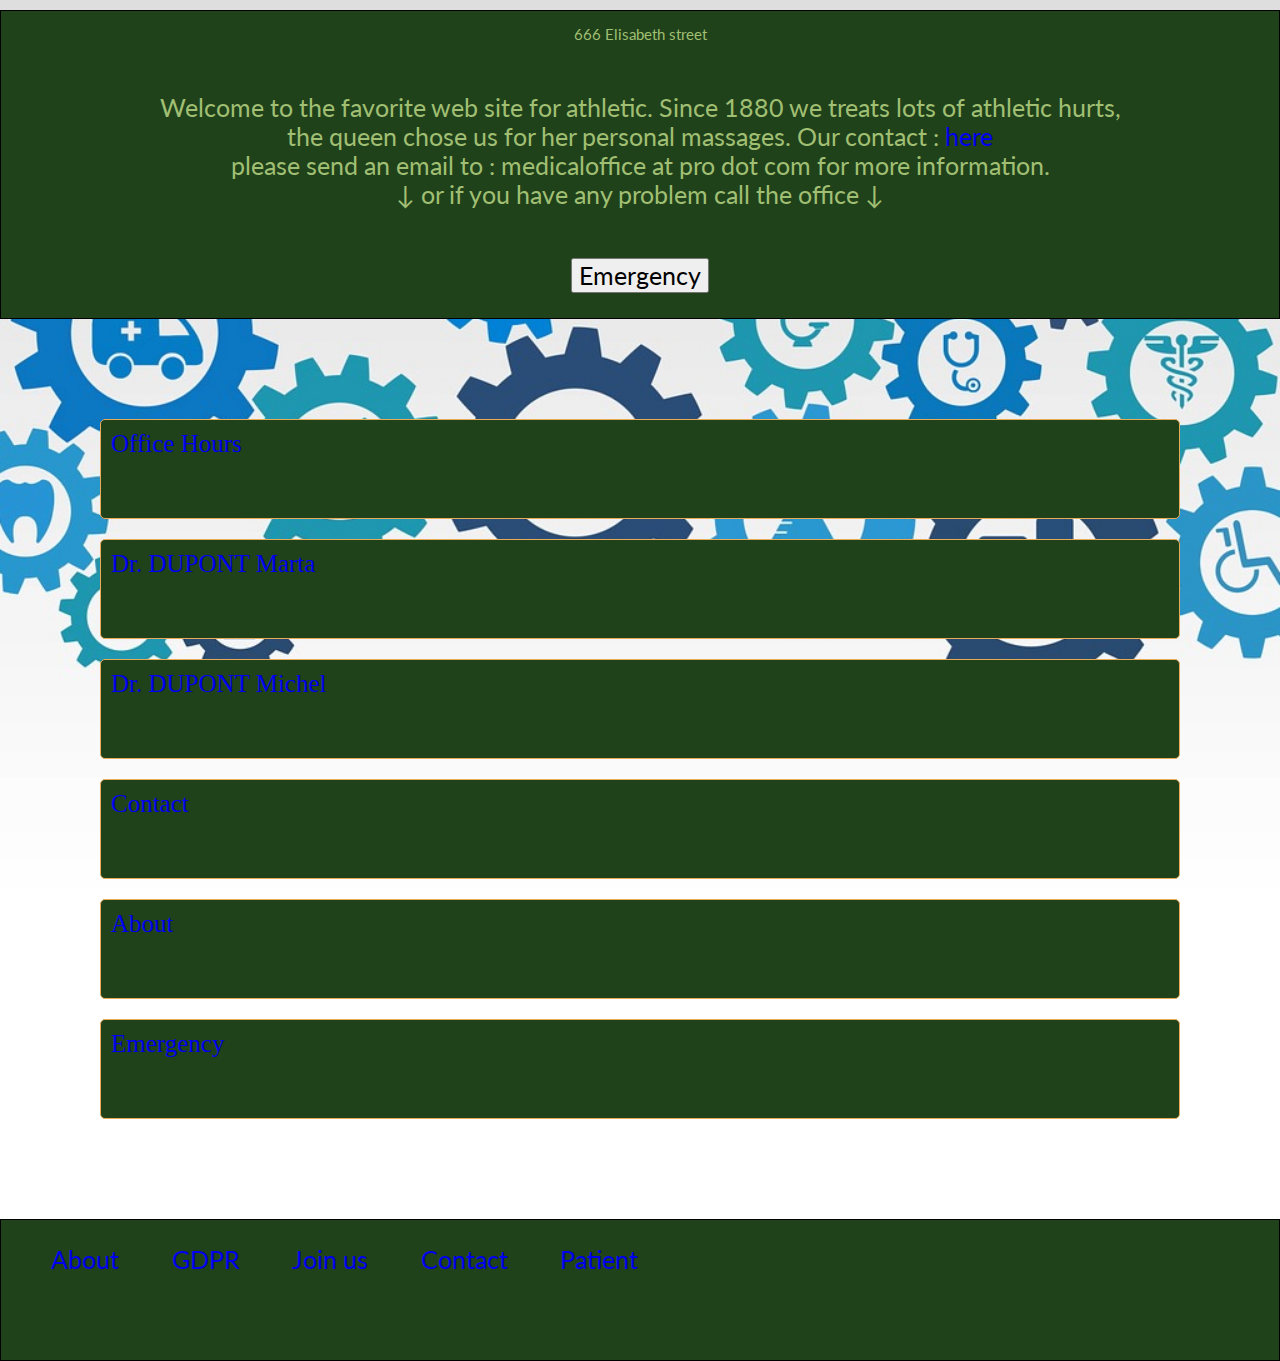
<file: index.html>
<!DOCTYPE html>
<html class="no-js" lang="fr">
    <head>
        <meta charset="utf-8"/>
        <title>Medical office</title>
        <meta name="description" content="This is a medical office  website"/>
        <meta name="viewport" content="width=device-width, initial-scale=1"/>
        <link rel="manifest" href="site.webmanifest"/>
        <link rel="shortcut icon" type="img/ico" href="img/favicon.ico">
        <!-- Place favicon.ico in the root directory -->
        <link rel="stylesheet" href="css/normalize.css">
        <link rel="stylesheet" href="css/main.css">
        <meta name="theme-color" content="#fafafa">
    </head>
    <body>
        <!--[if IE]>
        <p class="browserupgrade">You are using an <strong>outdated</strong> browser. Please <a href="https://browsehappy.com/">upgrade your browser</a> to improve your experience and security.</p>
        <![endif]-->
          <header>
            <nav>
                <ul>
                    <li>
                        <p>666 Elisabeth street </p>
                    </li>
                    <li>
                        <p class="bigfont">Welcome to the favorite web site for athletic. Since 1880 we treats lots of athletic hurts,<br /> the queen chose us for her personal massages. Our contact : <a href="html/contact.html">here</a><br />please send an email to : medicaloffice at pro dot com for more information.<br />&#8595; or if you have any problem call the office &#8595;</p>
                    </li>
                    <li>
                        <p class="bigfont"><a href="html/urgence.html" title="our other contact"><button type="button">Emergency</button>
                            </a>
                        </p>
                    </li>
                </ul>
            </nav>
        </header>
        <div class="wrapper-home">
            <div class="one"><a href="html/hours.html" title="Our hours">Office Hours</a></div>
            <div class="two"><a href="html/discipline1.html" title="Dr DUPONT Marta">Dr. DUPONT Marta</a></div>
            <div class="three"><a href="html/discipline2.html" title="Dr DUPONT Michel">Dr. DUPONT Michel</a></div>
            <div class="four"><a href="html/contact.html" title="Our contact">Contact</a></div>
            <div class="five"><a href="html/about.html" title="About the site">About</a></div>
            <div class="six"><a href="html/urgence.html" title="Find local office">Emergency</a></div>
      </div>
        <footer>
            <ul>
                <li>
                    <p><a href="html/about.html">About</a></p>
                </li>
                <li>
                    <p><a href="html/gdpr.html" title="view gdpr">GDPR</a></p>
                </li>
                <li>
                    <p><a href="html/joinus.html" title="our works">Join us</a></p>
                </li>
                <li>
                    <p><a href="html/contact.html">Contact</a></p>
                </li>
                <li>
                    <p><a href="https://patient.info" title="the medical web site">Patient</a></p>
                </li>
            </ul>
                <marquee>
                        <p>Realisation for an trainning: <a href="https://www.francoisdparent.site" title="mysite">PARENT François</a></p>
		</marquee>
        </footer>
    </body>
</html>
</file>
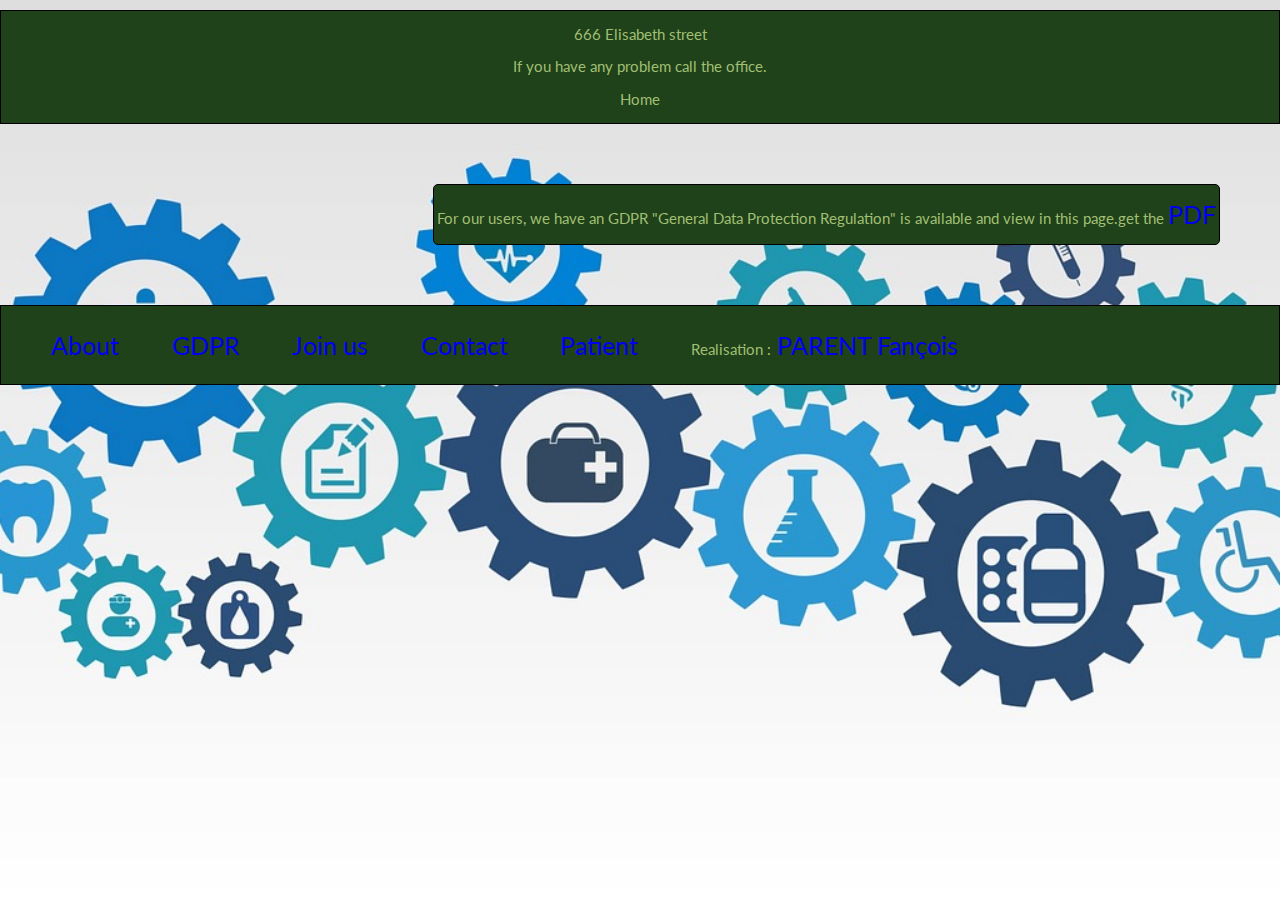
<file: html/gdpr.html>
<!DOCTYPE html>
<html class="no-js" lang="fr">
    <head>
        <meta charset="utf-8"/>
        <title>Medical office</title>
        <meta name="description" content="This is a medical office  website"/>
        <meta name="viewport" content="width=device-width, initial-scale=1"/>
        <link rel="manifest" href="../site.webmanifest"/>
        <link rel="shortcut icon" type="img/ico" href="../img/favicon.ico"/>
        <link rel="stylesheet" href="../css/normalize.css">
        <link rel="stylesheet" href="../css/main.css">
        <meta name="theme-color" content="#fafafa">
    </head>
    <body>
        <!--[if IE]>
        <p class="browserupgrade">You are using an <strong>outdated</strong> browser. Please <a href="https://browsehappy.com/">upgrade your browser</a> to improve your experience and security.</p>
        <![endif]-->
        <header>
            <nav>
                <ul>
                    <li>
                        <p>666 Elisabeth street </p>
                    </li>
                    <li>
                        <p>If you have any problem call the office.</p>
                    </li>
                    <li>
                        <a href="../index.html">
                            <p>Home</p>
                        </a>
                    </li>
                </ul>
            </nav>
        </header>
        <article class="wrapper-gdpr">
            <section class="gdpr">
                <p>For our users, we have an GDPR "General Data Protection Regulation" is available and view in this page.get the <a href="https://eur-lex.europa.eu/legal-content/EN/TXT/PDF/?uri=CELEX:32016R0679" title="PDF OF GDPR">PDF</a></p>
            </section>
        </article>
        <footer>
            <ul>
                <li>
                    <p><a href="about.html">About</a></p>
                </li>
                <li>
                    <p><a href="gdpr.html" title="view gdpr">GDPR</a></p>
                </li>
                <li>
                    <p><a href="joinus.html" title="our works">Join us</a></p>
                </li>
                <li>
                    <p><a href="contact.html">Contact</a></p>
                </li>
                <li>
                    <p><a href="https://patient.info" title="the medical web site">Patient</a></p>
                </li>
                <li>
                    <p>Realisation :<a href="https://www.francoisdparent.site" title="mysite"> PARENT Fançois</a></p>
                </li>
            </ul>
        </footer>
    </body>
</html>
</file>
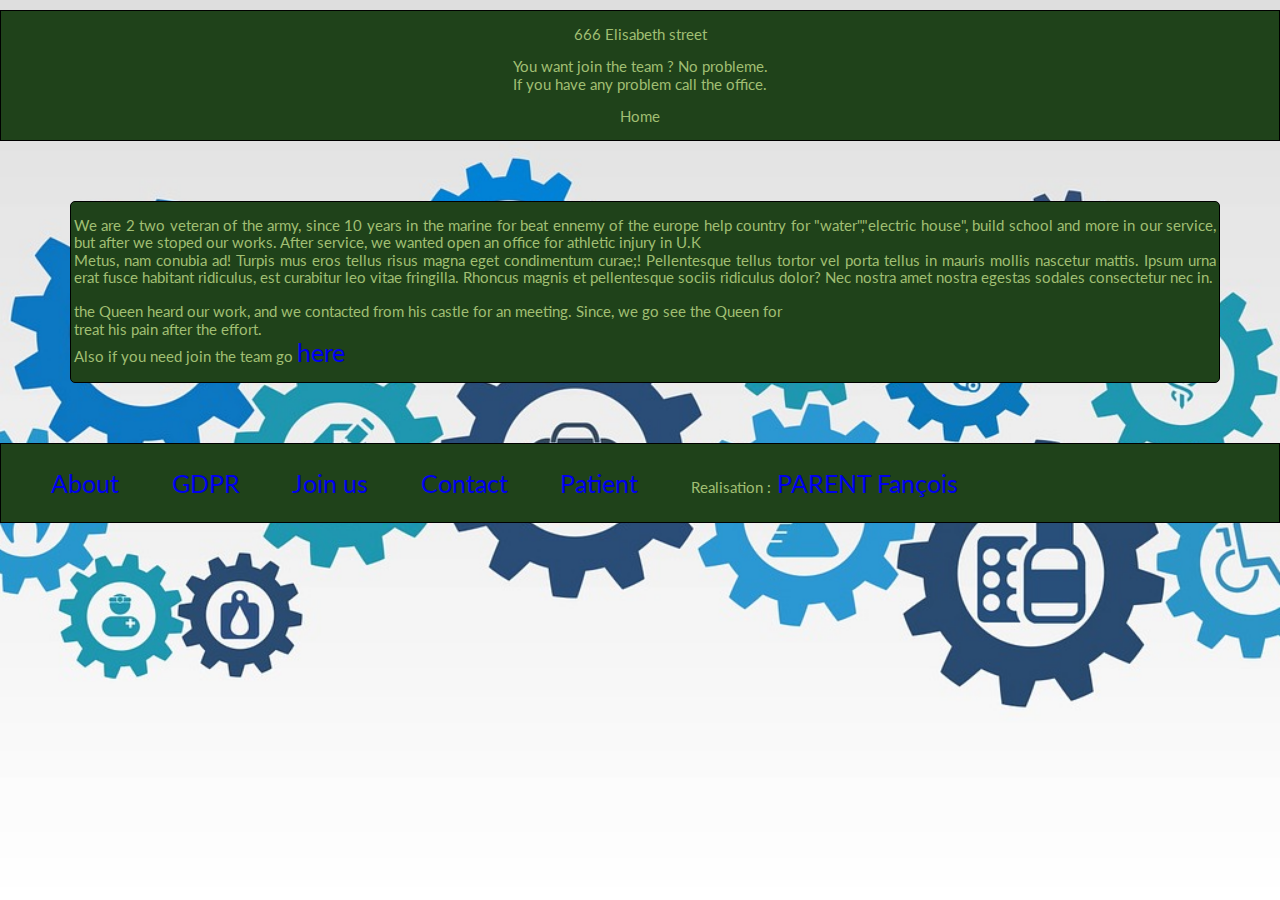
<file: html/joinus.html>
<!DOCTYPE html>
<html class="no-js" lang="fr">
    <head>
        <meta charset="utf-8"/>
        <title>Medical office</title>
        <meta name="description" content="This is a medical office  website"/>
        <meta name="viewport" content="width=device-width, initial-scale=1"/>
        <link rel="manifest" href="../site.webmanifest"/>
        <link rel="shortcut icon" type="img/ico" href="../img/favicon.ico"/>
        <link rel="stylesheet" href="../css/normalize.css">
        <link rel="stylesheet" href="../css/main.css">
        <meta name="theme-color" content="#fafafa">
    </head>
    <body>
        <!--[if IE]>
        <p class="browserupgrade">You are using an <strong>outdated</strong> browser. Please <a href="https://browsehappy.com/">upgrade your browser</a> to improve your experience and security.</p>
        <![endif]-->
        <header>
            <nav>
                <ul>
                    <li>
                        <p>666 Elisabeth street </p>
                    </li>
                    <li>
                        <p>You want join the team ? No probleme.<br />If you have any problem call the office.</p>
                    </li>
                    <li>
                        <a href="../index.html">
                            <p>Home</p>
                        </a>
                    </li>
                </ul>
            </nav>
        </header>
        <div class="wrapper-joinus">
            <article class="joinus">
                <h1>Join us</h1>
                <p>We are 2 two veteran of the army, since 10 years in the marine for beat ennemy of the europe help country for 				"water","electric house", build school and more in our service, but after we stoped our works. After service, we 				wanted open an office for athletic injury in U.K<br />
                    Metus, nam conubia ad! Turpis mus eros tellus risus magna eget condimentum curae;! Pellentesque tellus tortor vel 				porta tellus in mauris mollis nascetur mattis. Ipsum urna erat fusce habitant ridiculus, est curabitur leo vitae 				fringilla. Rhoncus magnis et pellentesque sociis ridiculus dolor? Nec nostra amet nostra egestas sodales consectetur 				nec in.<br/><br />the Queen heard our work, and we contacted from his castle for an meeting. Since, we go see the 				Queen for<br />
                    treat his pain after the effort.<br />Also if you need join the team go <a href="contact.html" title="Join team">here</a>
                <p>
            </article>
        </div>
        <footer>
            <ul>
                <li>
                    <p><a href="about.html">About</a></p>
                </li>
                <li>
                    <p><a href="gdpr.html" title="view gdpr">GDPR</a></p>
                </li>
                <li>
                    <p><a href="joinus.html" title="our works">Join us</a></p>
                </li>
                <li>
                    <p><a href="contact.html">Contact</a></p>
                </li>
                <li>
                    <p><a href="https://patient.info" title="the medical web site">Patient</a></p>
                </li>
                <li>
                    <p>Realisation :<a href="https://www.francoisdparent.site" title="mysite"> PARENT Fançois</a></p>
                </li>
            </ul>
        </footer>
    </body>
</html>
</file>
<file: css/main.css>
/* ==========================================================================
				@import fonts
   ========================================================================== */

@import url('https://fonts.googleapis.com/css?family=Lato:100&display=swap');


/*! HTML5 Boilerplate v7.2.0 | MIT License | https://html5boilerplate.com/ */


/* main.css 2.0.0 | MIT License | https://github.com/h5bp/main.css#readme */


/*
 * What follows is the result of much research on cross-browser styling.
 * Credit left inline and big thanks to Nicolas Gallagher, Jonathan Neal,
 * Kroc Camen, and the H5BP dev community and team.
 */


/* ==========================================================================
   Base styles: opinionated defaults
   ========================================================================== */

  html {
  padding: 0;
  margin: 0;
  color: #222;
  font-size: 10px;
}
  ul{
  padding:0;
  }
/*
 * Remove text-shadow in selection highlight:
 * https://twitter.com/miketaylr/status/12228805301
 *
 * Vendor-prefixed and regular ::selection selectors cannot be combined:
 * https://stackoverflow.com/a/16982510/7133471
 *
 * Customize the background color to match your design.
 */

::-moz-selection {
  background: #b3d4fc;
  text-shadow: none;
}

::selection {
  background: #b3d4fc;
  text-shadow: none;
}


/*
 * A better looking default horizontal rule
 */

hr {
  display: block;
  height: 1px;
  border: 0;
  border-top: 1px solid #ccc;
  margin: 1em 0;
  padding: 0;
}


/*
 * Remove the gap between audio, canvas, iframes,
 * images, videos and the bottom of their containers:
 * https://github.com/h5bp/html5-boilerplate/issues/440
 */

audio,
canvas,
iframe,
img,
svg,
video {
  vertical-align: middle;
}


/*
 * Remove default fieldset styles.
 */

fieldset {
  border: 0;
  margin: 0;
  padding: 0;
}


/*
 * Allow only vertical resizing of textareas.
 */

textarea {
  resize: vertical;
}


/* ==========================================================================
   Browser Upgrade Prompt
   ========================================================================== */

.browserupgrade {
  margin: 0.2em 0;
  background: #ccc;
  color: #000;
  padding: 0.2em 0;
}


/* ========================================================================== 
   Author's custom styles

   ========================================================================== */
 p{
	font-size:1.5rem;
   }
 p, h1, h2 {
    font-family: 'Lato', sans-serif;
    color:hsl(84, 37%, 60%);
  }

  header {
  grid-column: 1 / 4;
  grid-row: 1;
  }

  footer {
  grid-column: 1 / 4;
  grid-row: 4;
  }

  a:visited {
  color: hsl(0, 0%, 95%);
  }

  a {
  text-decoration: none;
  }

  .one:hover,
  .two:hover,
  .three:hover,
  .four:hover,
  .five:hover,
  .six:hover {
  border-radius: 100%;
  /**/
  text-align: center;
  /**/
  display: block;
  /**/
  background-image: url(../img/weed.jpg);
  /**/
  background-repeat: no-repeat;
  /**/
  background-position: center;
  }

  li {
  list-style-type: none;
  }


/* ==========================================================================
   Helper classes
   ========================================================================== */


/*
 * Hide visually and from screen readers
 */

.hidden {
  display: none;
}


/*
* Hide only visually, but have it available for screen readers:
* https://snook.ca/archives/html_and_css/hiding-content-for-accessibility
*
* 1. For long content, line feeds are not interpreted as spaces and small width
*    causes content to wrap 1 word per line:
*    https://medium.com/@jessebeach/beware-smushed-off-screen-accessible-text-5952a4c2cbfe
*/

.sr-only {
  border: 0;
  clip: rect(0, 0, 0, 0);
  height: 1px;
  margin: -1px;
  overflow: hidden;
  padding: 0;
  position: absolute;
  white-space: nowrap;
  width: 1px;
  /* 1 */
}


/*
* Extends the .sr-only class to allow the element
* to be focusable when navigated to via the keyboard:
* https://www.drupal.org/node/897638
*/

.sr-only.focusable:active,
.sr-only.focusable:focus {
  clip: auto;
  height: auto;
  margin: 0;
  overflow: visible;
  position: static;
  white-space: inherit;
  width: auto;
}


/*
* Hide visually and from screen readers, but maintain layout
*/

.invisible {
  visibility: hidden;
}


/*
* Clearfix: contain floats
*
* For modern browsers
* 1. The space content is one way to avoid an Opera bug when the
*    `contenteditable` attribute is included anywhere else in the document.
*    Otherwise it causes space to appear at the top and bottom of elements
*    that receive the `clearfix` class.
* 2. The use of `table` rather than `block` is only necessary if using
*    `:before` to contain the top-margins of child elements.
*/

.clearfix:before,
.clearfix:after {
  content: " ";
  /* 1 */
  display: table;
  /* 2 */
}

.clearfix:after {
  clear: both;
}


/* ==========================================================================
   EXAMPLE Media Queries for Responsive Design.
   These examples override the primary ('mobile first') styles.
   Modify as content requires.
   ========================================================================== */


/* ==========================================================================



			Mobile version / SMALL DEVICE ***********************



   =========================================================================== */

@media all and (min-width:222px) {
  /* =========================================================
		A-grid
   ========================================================= */
  * {
    box-sizing: border-box;
  }
  .wrapper-home>div {
    border: .1rem solid rgb(233, 171, 88);
    border-radius: .5rem;
    background-color: hsl(112, 44%, 18%);
    padding: .1rem;
    color: #d9480f;
  }
  .wrapper-home {
    display: grid;
    grid-template-columns: repeat(3, 1fr);
    grid-gap: .5rem;
    grid-auto-rows: minmax(7rem, auto);
    margin: 1.5rem;
  }
  p {
    font-family: 'Lato', sans-serif;
  }
  header {
    height: auto;
    border: .1rem solid black;
    background-color: hsl(112, 44%, 18%);
  }
  header p {
    text-align: center;
  }
  .bigfont {
    font-size: 1.5rem;
    padding-top: 2.5rem;
  }
  footer {
    border: .1rem solid black;
    background-color: hsl(112, 44%, 18%);
  }
  footer p {
    text-align: center;
  }
  footer li {
    display: inline-block;
    margin: auto;
  }
  /* =========================================================
		pratician1.html
   ========================================================= */
  .wrapper-marta {
    display: grid;
    grid-template-columns: repeat(2, 1fr);
    grid-gap: .1rem;
    grid-auto-rows: minmax(1rem, auto);
  }
  .wrapper-marta {
    max-width: 767px;
    margin: .5rem;
  }
  .wrapper-marta>div {
    border: .1rem solid rgb(233, 171, 88);
    border-radius: .5rem;
    background-color: hsl(112, 44%, 18%);
    padding: 1rem;
    color: #d9480f;
  }
  .pratician1 {
    grid-column: 2;
    grid-row: 1;
    /**/
    background-color: hsl(112, 44%, 18%);
    /**/
    border: .1rem solid black;
    border-radius: .5rem;
  }
  .pratician1 p {
    margin-right: .3rem;
    /**/
    margin-left: .3rem;
    /**/
    text-align: justify;
  }
  /* =========================================================
		pratician2.html
   ========================================================= */
  .wrapper-michel {
    display: grid;
    grid-template-columns: repeat(2, 1fr);
    grid-gap: .1rem;
    grid-auto-rows: minmax(1rem, auto);
  }
  .wrapper-michel {
    max-width: 767px;
    margin: .5rem;
  }
  .wrapper-michel>div {
    border: .1rem solid rgb(233, 171, 88);
    border-radius: .5rem;
    background-color: hsl(112, 44%, 18%);
    padding: 1rem;
    color: #d9480f;
  }
  .pratician2 {
    grid-column: 2;
    grid-row: 1;
    /**/
    background-color: hsl(112, 44%, 18%);
    /**/
    border: .1rem solid black;
    border-radius: .5rem;
  }
  .pratician2 p {
    margin-right: .3rem;
    /**/
    margin-left: .3rem;
    /**/
    text-align: justify;
  }
  /* =================================================================
  		 about.html
   =============================================================== */
  .wrapper-about {
    display: grid;
    grid-template-columns: repeat(1, 1fr);
    grid-gap: 1rem;
    grid-auto-rows: minmax(10rem, auto);
    padding: 1rem 1rem 1rem 1rem;
  }
  .wrapper-about {
    max-width: 767px;
    margin: .1rem;
  }
  .wrapper-about>div {
    border: .1rem solid rgb(233, 171, 88);
    border-radius: .5rem;
    background-color: hsl(112, 44%, 18%);
    padding: 1rem;
    color: #d9480f;
  }
  .about {
    grid-column: 2;
    grid-row: 1;
    /**/
    background-color: hsl(112, 44%, 18%);
    /**/
    border: .1rem solid black;
    border-radius: .5rem;
  }
  .about h1 {
    display: none
  }
  .about p {
    margin-right: .3rem;
    /**/
    margin-left: .3rem;
    /**/
    text-align: justify;
  }
  /* =========================================================
  		 hours.html
   ========================================================= */
  .wrapper-hours {
    display: grid;
    grid-template-columns: repeat(1, 1fr);
    grid-auto-rows: minmax(1rem, auto);
  }
  .wrapper-hours {
    max-width: 767px;
    margin: .5rem;
  }
  .wrapper-hours>div {
    border: .1rem solid rgb(233, 171, 88);
    border-radius: .5rem;
    background-color: hsl(112, 44%, 18%);
    padding: .1rem;
    color: #d9480f;
  }
  .hours {
    grid-column: 1;
    grid-row: 1;
  }
  table,
  td {
    border: .1rem solid #333;
    margin: auto;
  }
  thead,
  tfoot {
    background-color: hsl(112, 44%, 18%);
    color: #fff;
  }
  /* =========================================================
   		urgence.html
   ========================================================= */
  .wrapper {
    display: grid;
    grid-template-columns: repeat(1, 1fr);
    grid-gap: 1rem;
    grid-auto-rows: minmax(10rem, auto);
    padding: 1rem 1rem 1rem 1rem;
    background-color: hsl(112, 44%, 18%);
  }
  .wrapper {
    max-width: 767px;
    margin: .1rem;
  }
  .wrapper>div {
    border: .1rem solid rgb(233, 171, 88);
    border-radius: .5rem;
    background-color: hsl(112, 44%, 18%);
    padding: 1rem;
    color: #d9480f;
  }
  .urgence,
  blockquote,
  .urgetop {
    background-color: hsl(112, 44%, 18%);
  }
  blockquote,
  .urgence p {
    color: #ffffff;
  }
  .urgetop {
    grid-column: 2;
    grid-row: 1;
  }
  blockquote {
    grid-column: 1;
    grid-row: 1 / 2;
  }
  /* ========================================================= 
		Contact.html
   ========================================================= */
  .contactleft {
    grid-column: 1 / 2;
    grid-row: 1;
  }
  .contactright {
    grid-column: 1;
    grid-row: 1;
  }
  .wrapper-contact {
    display: grid;
    grid-template-columns: repeat(1, 1fr);
    grid-gap: 1rem;
    grid-auto-rows: minmax(10rem, auto);
    padding: 1rem 1rem 1rem 1rem;
  }
  .wrapper-contact {
    max-width: 767px;
    margin: .1rem;
  }
  .wrapper-contact>div {
    border: .1rem solid rgb(233, 171, 88);
    border-radius: .5rem;
    background-color: hsl(112, 44%, 18%);
    padding: 1rem;
    color: #d9480f;
  }
  /* =========================================================
		Join Us
   ========================================================= */
  .wrapper-joinus {
    display: grid;
    grid-template-columns: repeat(1, 1fr);
    grid-gap: 1rem;
    grid-auto-rows: minmax(10rem, auto);
    padding: 1rem 1rem 1rem 1rem;
  }
  .wrapper-joinus {
    max-width: 767px;
    margin: .1rem;
  }
  .wrapper-joinus>div {
    border: .1rem solid rgb(233, 171, 88);
    border-radius: .5rem;
    background-color: hsl(112, 44%, 18%);
    padding: 1rem;
    color: #d9480f;
  }
  .joinus {
    grid-column: 2;
    grid-row: 1;
    /**/
    background-color: hsl(112, 44%, 18%);
    border: .1rem solid black;
    border-radius: .5rem;
  }
  .joinus h1 {
    display: none;
  }
  .joinus p {
    margin-right: .3rem;
    /**/
    margin-left: .3rem;
    /**/
    text-align: justify;
  }
  /* =========================================================
		GDPR
   ========================================================= */
  .wrapper-gdpr {
    display: grid;
    grid-template-columns: repeat(1, 1fr);
    grid-gap: 1rem;
    grid-auto-rows: minmax(10rem, auto);
    padding: 1rem 1rem 1rem 1rem;
  }
  .wrapper-gdpr {
    max-width: 767px;
    margin: .1rem;
  }
  .wrapper-gdpr>div {
    border: .1rem solid rgb(233, 171, 88);
    border-radius: .5rem;
    background-color: hsl(112, 44%, 18%);
    padding: 1rem;
    color: #d9480f;
  }
  .gdpr {
    grid-column: 2;
    grid-row: 1;
    /**/
    background-color: hsl(112, 44%, 18%);
    /**/
    border: .1rem solid black;
    border-radius: .5rem;
  }
  .gdpr p {
    margin-right: .3rem;
    /**/
    margin-left: .3rem;
    /**/
    text-align: justify;
  }
}


/*
*
***************************************************************


------------------ SMALL DEVICE -------------------------------


***************************************************************
*
*/


/* Small devices (portrait tablets and large phones, 600px and up) */

@media screen and (min-width: 600px) and (max-width: 1067px) {
  /* =========================================================
		A-grid
   ========================================================= */
  * {
    box-sizing: border-box;
  }
  .wrapper-home {
    display: grid;
    grid-template-columns: repeat(3, 1fr);
    grid-gap: 1rem;
    grid-auto-rows: minmax(10rem, auto);
    max-width: 1067px;
    margin: 1rem;
  }
  .wrapper-home>div {
    border: .1rem solid rgb(233, 171, 88);
    border-radius: .5rem;
    background-color: hsl(112, 44%, 18%);
    padding: 1.5rem;
    color: #d9480f;
  }
  p {
    font-family: 'Lato', sans-serif;
  }
  header {
    height: auto;
    border: .1rem solid black;
    background-color: hsl(112, 44%, 18%);
  }
  header p {
    text-align: center;
  }
  .bigfont, a {
    font-size: 2rem;
    padding-top: 2.5rem;
  }
  footer {
    border: .1rem solid black;
    background-color: hsl(112, 44%, 18%);
  }
  footer p {
    text-align: center;
  }
  footer li{
    display: inline-block;
    margin: auto;
  }
  /* =========================================================
 		pratician1.html
   ========================================================= */
  .wrapper-marta {
    display: grid;
    grid-template-columns: repeat(1, 1fr);
    grid-gap: 1rem;
    grid-auto-rows: minmax(10rem, auto);
    padding: 1rem 1rem 1rem 1rem;
  }
  .wrapper-marta {
    max-width: 1067px;
    margin: 5rem;
  }
  .wrapper-marta>div {
    border: .1rem solid rgb(233, 171, 88);
    border-radius: .5rem;
    background-color: hsl(112, 44%, 18%);
    padding: 1rem;
    color: #d9480f;
  }
  .pratician1 {
    grid-column: 2;
    grid-row: 1;
    /**/
    background-color: hsl(112, 44%, 18%);
    /**/
    border: .1rem solid black;
    border-radius: .5rem;
  }
  .pratician1 p {
    margin-right: .3rem;
    /**/
    margin-left: .3rem;
    /**/
    text-align: justify;
  }
  /* =========================================================
 		pratician2.html
   ========================================================= */
  .wrapper-michel {
    display: grid;
    grid-template-columns: repeat(1, 1fr);
    grid-gap: 1rem;
    grid-auto-rows: minmax(10rem, auto);
    padding: 1rem 1rem 1rem 1rem;
  }
  .wrapper-michel {
    max-width: 1067px;
    margin: 5rem;
  }
  .wrapper-michel>div {
    border: .1rem solid rgb(233, 171, 88);
    border-radius: .5rem;
    background-color: hsl(112, 44%, 18%);
    padding: 1rem;
    color: #d9480f;
  }
  .pratician2 {
    grid-column: 2;
    grid-row: 1;
    /**/
    background-color: hsl(112, 44%, 18%);
    /**/
    border: .1rem solid black;
    border-radius: .5rem;
  }
  .pratician2 p {
    margin-right: .3rem;
    /**/
    margin-left: .3rem;
    /**/
    text-align: justify;
  }
  /* =========================================================
		   about.html
   ========================================================= */
  .wrapper-about {
    display: grid;
    grid-template-columns: repeat(1, 1fr);
    grid-gap: 1rem;
    grid-auto-rows: minmax(10rem, auto);
    padding: 1rem 1rem 1rem 1rem;
  }
  .wrapper-about {
    max-width: 1067px;
    margin: 5rem;
  }
  .wrapper-about>div {
    border: .1rem solid rgb(233, 171, 88);
    border-radius: .5rem;
    background-color: hsl(112, 44%, 18%);
    padding: 1rem;
    color: #d9480f;
  }
  .about {
    grid-column: 2;
    grid-row: 1;
    /**/
    background-color: hsl(112, 44%, 18%);
    /**/
    border: .1rem solid black;
    border-radius: .5rem;
  }
  .about h1 {
    display: none
  }
  .about p {
    margin-right: .3rem;
    /**/
    margin-left: .3rem;
    /**/
    text-align: justify;
  }
  /* =========================================================
 		 hours.html
   ========================================================= */
  .wrapper-hours {
    display: grid;
    grid-template-columns: repeat(1, 1fr);
    grid-gap: 1rem;
    grid-auto-rows: minmax(10rem, auto);
    padding: 1rem 1rem 1rem 1rem;
  }
  .wrapper-hours {
    max-width: 1067px;
    margin: 1rem;
  }
  .wrapper-hours>div {
    border: .1rem solid rgb(233, 171, 88);
    border-radius: .5rem;
    background-color: hsl(112, 44%, 18%);
    padding: 1rem;
    color: #d9480f;
  }
  .hours {
    grid-column: 1;
    grid-row: 1;
  }
  table,
  td {
    border: .1rem solid #333;
    margin: auto;
  }
  thead,
  tfoot {
    background-color: hsl(112, 44%, 18%);
    color: #fff;
  }
  /* =========================================================
  		 urgence.html
   ========================================================= */
  .wrapper {
    display: grid;
    grid-template-columns: repeat(2, 1fr);
    grid-gap: 1rem;
    grid-auto-rows: minmax(10rem, auto);
    padding: 1rem 1rem 1rem 1rem;
    background-color: hsl(112, 44%, 18%);
  }
  .wrapper {
    max-width: 1067px;
    margin: 5rem;
  }
  .wrapper>div {
    border: .1rem solid rgb(233, 171, 88);
    border-radius: .5rem;
    background-color: hsl(112, 44%, 18%);
    padding: 1rem;
    color: #d9480f;
  }
  .urgence,
  blockquote,
  .urgetop {
    background-color: hsl(112, 44%, 18%);
  }
  blockquote,
  .urgence p {
    color: #ffffff;
  }
  .urgetop {
    grid-column: 2 / 3;
    grid-row: 1;
  }
  blockquote {
    grid-column: 1;
    grid-row: 1 / 2;
  }
  /* ========================================================= 
		Contact.html
   ========================================================= */
  .contactleft {
    grid-column: 1 / 2;
    grid-row: 1;
  }
  .contactright {
    grid-column: 1;
    grid-row: 1;
  }
  .wrapper-contact {
    display: grid;
    grid-template-columns: repeat(1, 1fr);
    grid-gap: 1rem;
    grid-auto-rows: minmax(10rem, auto);
    padding: 1rem 1rem 1rem 1rem;
  }
  .wrapper-contact {
    max-width: 1067px;
    margin: 5rem;
  }
  .wrapper-contact>div {
    border: .1rem solid rgb(233, 171, 88);
    border-radius: .5rem;
    background-color: hsl(112, 44%, 18%);
    padding: 1rem;
    color: #d9480f;
  }
  /* =========================================================
		Join Us
   ========================================================= */
  .wrapper-joinus {
    display: grid;
    grid-template-columns: repeat(1, 1fr);
    grid-gap: 1rem;
    grid-auto-rows: minmax(10rem, auto);
    padding: 1rem 1rem 1rem 1rem;
  }
  .wrapper-joinus {
    max-width: 1067px;
    margin: 5rem;
  }
  .wrapper-joinus>div {
    border: .1rem solid rgb(233, 171, 88);
    border-radius: .5rem;
    background-color: hsl(112, 44%, 18%);
    padding: 1rem;
    color: #d9480f;
  }
  .joinus {
    grid-column: 2;
    grid-row: 1;
    /**/
    background-color: hsl(112, 44%, 18%);
    /**/
    border: .1rem solid black;
    border-radius: .5rem;
  }
  .joinus h1 {
    display: none
  }
  .joinus p {
    margin-right: .3rem;
    /**/
    margin-left: .3rem;
    /**/
    text-align: justify;
  }
  /* =========================================================
		GDPR
   ========================================================= */
  .wrapper-gdpr {
    display: grid;
    grid-template-columns: repeat(1, 1fr);
    grid-gap: 1rem;
    grid-auto-rows: minmax(10rem, auto);
    padding: 1rem 1rem 1rem 1rem;
  }
  .wrapper-gdpr {
    max-width: 1067px;
    margin: 5rem;
  }
  .wrapper-gdpr>div {
    border: .1rem solid rgb(233, 171, 88);
    border-radius: .5rem;
    background-color: hsl(112, 44%, 18%);
    padding: 1rem;
    color: #d9480f;
  }
  .gdpr {
    grid-column: 2;
    grid-row: 1;
    /**/
    background-color: hsl(112, 44%, 18%);
    /**/
    border: .1rem solid black;
    border-radius: .5rem;
  }
  .gdpr p {
    margin-right: .3rem;
    /**/
    margin-left: .3rem;
    /**/
    text-align: justify;
  }
}


/* ===============================
	

	Tablette version **********
   

   =============================== */


/* Medium devices (landscape tablets, 768px and up) */

@media screen and (min-width: 1068px) and (max-width: 1661px) {
body{
	background:url(../img/bg.jpg)no-repeat center fixed; 
	-webkit-background-size: cover; /* pour anciens Chrome et Safari */
	background-size: center; /* version standardisée */
}
  /* =========================================================
		A-grid
   ========================================================= */
  * {
    box-sizing: border-box;
  }
  .wrapper-home>div {
    border: .1rem solid rgb(233, 171, 88);
    border-radius: .5rem;
    background-color: hsl(112, 44%, 18%);
    padding: 1rem;
    color: #d9480f;
  }
  .wrapper-home {
    display: grid;
    grid-template-columns: repeat(1, 1fr);
    grid-gap: 2rem;
    grid-auto-rows: minmax(10rem, auto);
    max-width: 1661px;
    margin: 10rem;
  }
  header {
    height: auto;
    border: .1rem solid black;
    background-color: hsl(112, 44%, 18%);
    margin-top:1rem;
  }
  header p {
    text-align: center;

  }
  .bigfont, a {
    font-size: 2.5rem;
    padding-top: 2.5rem;
  }
  footer {
    border: .1rem solid black;
    background-color: hsl(112, 44%, 18%);
  }
  footer p {
    text-align: center;
    padding-left: 5rem;
  }
  footer li {
    display: inline-block;
    margin: auto;
  }
/* ======= 

	hover area

   =======*/
  .one:hover,
  .two:hover,
  .three:hover,
  .four:hover,
  .five:hover,
  .six:hover {
  border-radius: 1rem;
  /**/
  text-align: center;
  /**/
  display: block;
  /**/
  background-image: url(../img/weed.jpg);
  /**/
  background-repeat: no-repeat;
  /**/
  background-position: center;
  /**/
  width:45vw;
  /**/
  height:60vh;
 /**/
 background-color:hsl(51, 22%, 82%);
 /**/
 margin-left:20vw;
 /**/
 padding-top:20vh;
}
  /* =========================================================
		pratician1.html
   ========================================================= */
  .wrapper-marta {
    display: grid;
    grid-template-columns: repeat(1, 1fr);
    grid-gap: 1rem;
    grid-auto-rows: minmax(10rem, auto);
    padding: 1rem 1rem 1rem 1rem;
  }
  .wrapper-marta {
    max-width: 1067px;
    margin: 3rem;
  }
  .wrapper-marta>div {
    border: .1rem solid rgb(233, 171, 88);
    border-radius: .5rem;
    background-color: hsl(112, 44%, 18%);
    padding: 1rem;
    color: #d9480f;
  }
  .pratician1 {
    grid-column: 2;
    grid-row: 1;
    /**/
    background-color: hsl(112, 44%, 18%);
    /**/
    border: .1rem solid black;
    border-radius: .5rem;
  }
  .pratician1 p {
    margin-right: .3rem;
    /**/
    margin-left: .3rem;
    /**/
    text-align: justify;
  }
  /* =========================================================
		pratician2.html
   ========================================================= */
  .wrapper-michel {
    display: grid;
    grid-template-columns: repeat(1, 1fr);
    grid-gap: 1rem;
    grid-auto-rows: minmax(10rem, auto);
    padding: 1rem 1rem 1rem 1rem;
  }
  .wrapper-michel {
    max-width: 1067px;
    margin: 3rem;
  }
  .wrapper-michel>div {
    border: .1rem solid rgb(233, 171, 88);
    border-radius: .5rem;
    background-color: hsl(112, 44%, 18%);
    padding: 1rem;
    color: #d9480f;
  }
  .pratician2 {
    grid-column: 2;
    grid-row: 1;
    /**/
    background-color: hsl(112, 44%, 18%);
    /**/
    border: .1rem solid black;
    border-radius: .5rem;
  }
  .pratician2 p {
    margin-right: .3rem;
    /**/
    margin-left: .3rem;
    /**/
    text-align: justify;
  }
  /* =========================================================
		about.html
   ========================================================= */
  .wrapper-about {
    display: grid;
    grid-template-columns: repeat(1, 1fr);
    grid-gap: 1rem;
    grid-auto-rows: minmax(5rem, auto);
    padding: 1rem 1rem 1rem 1rem;
  }
  .wrapper-about {
    max-width: 1661px;
    margin: 5rem;
  }
  .wrapper-about>div {
    border: .1rem solid rgb(233, 171, 88);
    border-radius: .5rem;
    background-color: hsl(112, 44%, 18%);
    padding: 1rem;
    color: #d9480f;
  }
  .about {
    grid-column: 2;
    grid-row: 1;
    /**/
    background-color: hsl(112, 44%, 18%);
    /**/
    border: .1rem solid black;
    border-radius: .5rem;
  }
  .about h1 {
    display: none
  }
  .about p {
    margin-right: .3rem;
    /**/
    margin-left: .3rem;
    /**/
    text-align: justify;
  }
  /* =========================================================
		hours.html
   ========================================================= */
  .wrapper-hours {
    display: grid;
    grid-template-columns: repeat(1, 1fr);
    grid-gap: 1rem;
    grid-auto-rows: minmax(10rem, auto);
    padding: 1rem 1rem 1rem 1rem;
  }
  .wrapper-hours {
    max-width: 1661px;
    margin: 3rem;
  }
  .wrapper-hours>div {
    border: .1rem solid rgb(233, 171, 88);
    border-radius: .5rem;
    background-color: hsl(112, 44%, 18%);
    padding: 1rem;
    color: #d9480f;
  }
  .hours {
    grid-column: 1;
    grid-row: 1;
  }
  table,
  td {
    border: .1rem solid #333;
    margin: auto;
  }
  thead,
  tfoot {
    background-color: hsl(112, 44%, 18%);
    color: #fff;
  }
  /* =========================================================
   		urgence.html
   ========================================================= */
  .wrapper {
    display: grid;
    grid-template-columns: repeat(1, 1fr);
    grid-gap: 1rem;
    grid-auto-rows: minmax(5rem, auto);
    padding: 1rem 1rem 1rem 1rem;
    background-color: hsl(112, 44%, 18%);
  }
  .wrapper {
    max-width: 1661px;
    margin: 5rem;
  }
  .wrapper>div {
    border: .1rem solid rgb(233, 171, 88);
    border-radius: .5rem;
    background-color: hsl(112, 44%, 18%);
    padding: 1rem;
    color: #d9480f;
  }
  .urgence,
  blockquote,
  .urgetop {
    background-color: hsl(112, 44%, 18%);
  }
  blockquote,
  .urgence p {
    color: #ffffff;
  }
  .urgetop {
    grid-column: 2;
    grid-row: 1;
  }
  blockquote {
    grid-column: 1;
    grid-row: 1 / 2;
  }
  /* ========================================================= 
		Contact.html
   ========================================================= */
  .contactleft {
    grid-column: 1;
    grid-row: 1;
  }
  .contactright {
    grid-column: 1;
    grid-row: 1;
  }
  .wrapper-contact {
    display: grid;
    grid-template-columns: repeat(1, 1fr);
    grid-gap: 1rem;
    grid-auto-rows: minmax(5rem, auto);
    padding: 1rem 1rem 1rem 1rem;
  }
  .wrapper-contact {
    max-width: 1661px;
    margin: 5rem;
  }
  .wrapper-contact>div {
    border: .1rem solid rgb(233, 171, 88);
    border-radius: .5rem;
    background-color: hsl(112, 44%, 18%);
    padding: 1rem;
    color: #d9480f;
  }
  /* =========================================================
		Join Us
   ========================================================= */
  .wrapper-joinus {
    display: grid;
    grid-template-columns: repeat(1, 1fr);
    grid-gap: 1rem;
    grid-auto-rows: minmax(5rem, auto);
    padding: 1rem 1rem 1rem 1rem;
  }
  .wrapper-joinus {
    max-width: 1661px;
    margin: 5rem;
  }
  .wrapper-joinus>div {
    border: .1rem solid rgb(233, 171, 88);
    border-radius: .5rem;
    background-color: hsl(112, 44%, 18%);
    padding: 1rem;
    color: #d9480f;
  }
  .joinus {
    grid-column: 2;
    grid-row: 1;
    /**/
    background-color: hsl(112, 44%, 18%);
    /**/
    border: .1rem solid black;
    border-radius: .5rem;
  }
  .joinus h1 {
    display: none
  }
  .joinus p {
    margin-right: .3rem;
    /**/
    margin-left: .3rem;
    /**/
    text-align: justify;
  }
  /* =========================================================
		GDPR
   ========================================================= */
  .wrapper-gdpr {
    display: grid;
    grid-template-columns: repeat(1, 1fr);
    grid-gap: 1rem;
    grid-auto-rows: minmax(5rem, auto);
    padding: 1rem 1rem 1rem 1rem;
  }
  .wrapper-gdpr {
    max-width: 1661px;
    margin: 5rem;
  }
  .wrapper-gdpr>div {
    border: .1rem solid rgb(233, 171, 88);
    border-radius: .5rem;
    background-color: hsl(112, 44%, 18%);
    padding: 1rem;
    color: #d9480f;
  }
  .gdpr {
    grid-column: 2;
    grid-row: 1;
    /**/
    background-color: hsl(112, 44%, 18%);
    /**/
    border: .1rem solid black;
    border-radius: .5rem;
  }
  .gdpr p {
    margin-right: .3rem;
    /**/
    margin-left: .3rem;
    /**/
    text-align: justify;
  }
}


/* =========================================================
	

	Desktop version ***********************************


   ========================================================= */


/* Extra large devices (large laptops and desktops, 1200px and up) */

@media screen and (min-width: 1662px) {
  /* =========================================================
		A-grid
   ========================================================= */
  * {
    box-sizing: border-box;
  }
  .wrapper-home {
    max-width: 1662px;
    margin: 5rem;
  }
  .wrapper-homer>div {
    border: .1rem solid rgb(233, 171, 88);
    border-radius: .5rem;
    background-color: hsl(112, 44%, 18%);
    padding: 1rem;
    color: #d9480f;
  }
  .wrapper-home {
    display: grid;
    grid-template-columns: repeat(1, 1fr);
    grid-gap: 2rem;
    grid-auto-rows: minmax(10rem, auto);
  }
  p {
    font-family: 'Lato', sans-serif;
  }
  header {
    height: auto;
    border: .1rem solid black;
    background-color: hsl(112, 44%, 18%);
  }
  header p {
    text-align: center;
  }
  .bigfont {
    font-size: 1.5rem;
    padding-top: 2.5rem;
  }
  footer {
    border: .1rem solid black;
    background-color: hsl(112, 44%, 18%);
  }
  footer p {
    text-align: center;
    padding-left: 2.5rem;
  }
  footer li {
    display: inline-block;
    margin: auto;
  }
  /* =========================================================
		pratician1.html
   ========================================================= */
  .wrapper-marta {
    display: grid;
    grid-template-columns: repeat(1, 1fr);
    grid-gap: 1rem;
    grid-auto-rows: minmax(10rem, auto);
    padding: 1rem 1rem 1rem 1rem;
  }
  .wrapper-marta {
    max-width: 1067px;
    margin: 3rem;
  }
  .wrapper-marta>div {
    border: .1rem solid rgb(233, 171, 88);
    border-radius: .5rem;
    background-color: hsl(112, 44%, 18%);
    padding: 1rem;
    color: #d9480f;
  }
  .pratician1 {
    grid-column: 2;
    grid-row: 1;
    /**/
    background-color: hsl(112, 44%, 18%);
    /**/
    border: .1rem solid black;
    border-radius: .5rem;
  }
  .pratician1 p {
    margin-right: .3rem;
    /**/
    margin-left: .3rem;
    /**/
    text-align: justify;
  }
  /* =========================================================
		pratician2.html
   ========================================================= */
  .wrapper-michel {
    display: grid;
    grid-template-columns: repeat(1, 1fr);
    grid-gap: 1rem;
    grid-auto-rows: minmax(10rem, auto);
    padding: 1rem 1rem 1rem 1rem;
  }
  .wrapper-michel {
    max-width: 1067px;
    margin: 3rem;
  }
  .wrapper-michel>div {
    border: .1rem solid rgb(233, 171, 88);
    border-radius: .5rem;
    background-color: hsl(112, 44%, 18%);
    padding: 1rem;
    color: #d9480f;
  }
  .pratician2 {
    grid-column: 2;
    grid-row: 1;
    /**/
    background-color: hsl(112, 44%, 18%);
    /**/
    border: .1rem solid black;
    border-radius: .5rem;
  }
  .pratician2 p {
    margin-right: .3rem;
    /**/
    margin-left: .3rem;
    /**/
    text-align: justify;
  }
  /* =========================================================
		about.html
   ========================================================= */
  .wrapper-about {
    display: grid;
    grid-template-columns: repeat(2, 1fr);
    grid-gap: 1rem;
    grid-auto-rows: minmax(10rem, auto);
    padding: 1rem 1rem 1rem 1rem;
  }
  .wrapper-about {
    max-width: 1662px;
    margin: 5rem;
  }
  .wrapper-about>div {
    border: .1rem solid rgb(233, 171, 88);
    border-radius: .5rem;
    background-color: hsl(112, 44%, 18%);
    padding: 1rem;
    color: #d9480f;
  }
  .about {
    grid-column: 2;
    grid-row: 1;
    /**/
    background-color: hsl(112, 44%, 18%);
    /**/
    border: .1rem solid black;
    border-radius: .5rem;
  }
  .about h1 {
    display: none
  }
  .about p {
    margin-right: .3rem;
    /**/
    margin-left: .3rem;
    /**/
    text-align: justify;
  }
  /* =========================================================
		hours.html
   ========================================================= */
  .wrapper-hours {
    display: grid;
    grid-template-columns: repeat(1, 1fr);
    grid-gap: 1rem;
    grid-auto-rows: minmax(10rem, auto);
    padding: 1rem 1rem 1rem 1rem;
  }
  .wrapper-hours {
    max-width: 1662px;
    margin: 3rem;
  }
  .wrapper-hours>div {
    border: .1rem solid rgb(233, 171, 88);
    border-radius: .5rem;
    background-color: hsl(112, 44%, 18%);
    padding: 1rem;
    color: #d9480f;
  }
  .hours {
    grid-column: 1;
    grid-row: 1;
  }
  table,
  td {
    border: .1rem solid #333;
    margin: auto;
  }
  thead,
  tfoot {
    background-color: hsl(112, 44%, 18%);
    color: #fff;
  }
  /* =========================================================
		urgence.html
   ========================================================= */
  .wrapper {
    display: grid;
    grid-template-columns: repeat(2, 1fr);
    grid-gap: 1rem;
    grid-auto-rows: minmax(10rem, auto);
    padding: 1rem 1rem 1rem 1rem;
    background-color: hsl(15, 100%, 50%);
  }
  .wrapper {
    max-width: 1662px;
    margin: 5rem;
  }
  .wrapper>div {
    border: .1rem solid rgb(233, 171, 88);
    border-radius: .5rem;
    background-color: hsl(112, 44%, 18%);
    padding: 1rem;
    color: #d9480f;
  }
  .urgence,
  blockquote,
  .urgetop {
    background-color: hsl(112, 44%, 18%);
  }
  blockquote,
  .urgence p {
    color: #ffffff;
  }
  .urgetop {
    grid-column: 2;
    grid-row: 1;
  }
  blockquote {
    grid-column: 1;
    grid-row: 1 / 2;
  }
  /* ========================================================= 
		Contact.html
   ========================================================= */
  .contactleft {
    grid-column: 1 / 2;
    grid-row: 1;
  }
  .contactright {
    grid-column: 1;
    grid-row: 1;
  }
  .wrapper-contact {
    display: grid;
    grid-template-columns: repeat(2, 1fr);
    grid-gap: 1rem;
    grid-auto-rows: minmax(10rem, auto);
    padding: 1rem 1rem 1rem 1rem;
  }
  .wrapper-contact {
    max-width: 1662px;
    margin: 5rem;
  }
  .wrapper-contact>div {
    border: .1rem solid rgb(233, 171, 88);
    border-radius: .5rem;
    background-color: hsl(112, 44%, 18%);
    padding: 1rem;
    color: #d9480f;
  }
  /* =========================================================
		Join Us
   ========================================================= */
  .wrapper-joinus {
    display: grid;
    grid-template-columns: repeat(2, 1fr);
    grid-gap: 1rem;
    grid-auto-rows: minmax(10rem, auto);
    padding: 1rem 1rem 1rem 1rem;
  }
  .wrapper-joinus {
    max-width: 1662px;
    margin: 5rem;
  }
  .wrapper-joinus>div {
    border: .1rem solid rgb(233, 171, 88);
    border-radius: .5rem;
    background-color: hsl(112, 44%, 18%);
    padding: 1rem;
    color: #d9480f;
  }
  .joinus {
    grid-column: 2;
    grid-row: 1;
    /**/
    background-color: hsl(211, 49%, 63%);
    /**/
    border: .1rem solid black;
    border-radius: .5rem;
  }
  .joinus h1 {
    display: none
  }
  .joinus p {
    margin-right: .3rem;
    /**/
    margin-left: .3rem;
    /**/
    text-align: justify;
  }
  /* =========================================================
		GDPR
   ========================================================= */
  .wrapper-gdpr {
    display: grid;
    grid-template-columns: repeat(2, 1fr);
    grid-gap: 1rem;
    grid-auto-rows: minmax(10rem, auto);
    padding: 1rem 1rem 1rem 1rem;
  }
  .wrapper-gdpr {
    max-width: 1662px;
    margin: 5rem;
  }
  .wrapper-gdpr>div {
    border: .1rem solid rgb(233, 171, 88);
    border-radius: .5rem;
    background-color: hsl(112, 44%, 18%);
    padding: 1rem;
    color: #d9480f;
  }
  .gdpr {
    grid-column: 2;
    grid-row: 1;
    /**/
    background-color: hsl(112, 44%, 18%);
    /**/
    border: .1rem solid black;
    border-radius: .5rem;
  }
  .gdpr p {
    margin-right: .3rem;
    /**/
    margin-left: .3rem;
    /**/
    text-align: justify;
  }
}


/*
*
*
****************************************
****************************************
*
*
*/


/* Style adjustments for viewports that meet the condition */


}
@media print,
(-webkit-min-device-pixel-ratio: 1.25),
(min-resolution: 1.25dppx),
(min-resolution: 120dpi) {
  /* Style adjustments for high resolution devices */
}

/* ==========================================================================
   Print styles.
   Inlined to avoid the additional HTTP request:
   https://www.phpied.com/delay-loading-your-print-css/
   ========================================================================== */
@media print {
  *,
  *:before,
  *:after {
    background: transparent ;
    color: #000 ;
    /* Black prints faster */
    -webkit-box-shadow: none ;
    box-shadow: none ;
    text-shadow: none ;
  }
  
  a,
  a:visited {
    text-decoration: underline;
  }
  
  a[href]:after {
    content: " (" attr(href) ")";
  }
  
  abbr[title]:after {
    content: " (" attr(title) ")";
  }
  /*
     * Don't show links that are fragment identifiers,
     * or use the `javascript:` pseudo protocol
     */
  
  a[href^="#"]:after,
  a[href^="javascript:"]:after {
    content: "";
  }
  
  pre {
    white-space: pre-wrap ;
  }
  
  pre,
  blockquote {
    border: .1rem solid #999;
    page-break-inside: avoid;
  }
  /*
     * Printing Tables:
     * https://web.archive.org/web/20180815150934/http://css-discuss.incutio.com/wiki/Printing_Tables
     */
  
  thead {
    display: table-header-group;
  }
  
  tr,
  img {
    page-break-inside: avoid;
  }
  
  p,
  h2,
  h3 {
    orphans: 3;
    widows: 3;
  }
  
  h2,
  h3 {
    page-break-after: avoid;
  }
}
</file>
